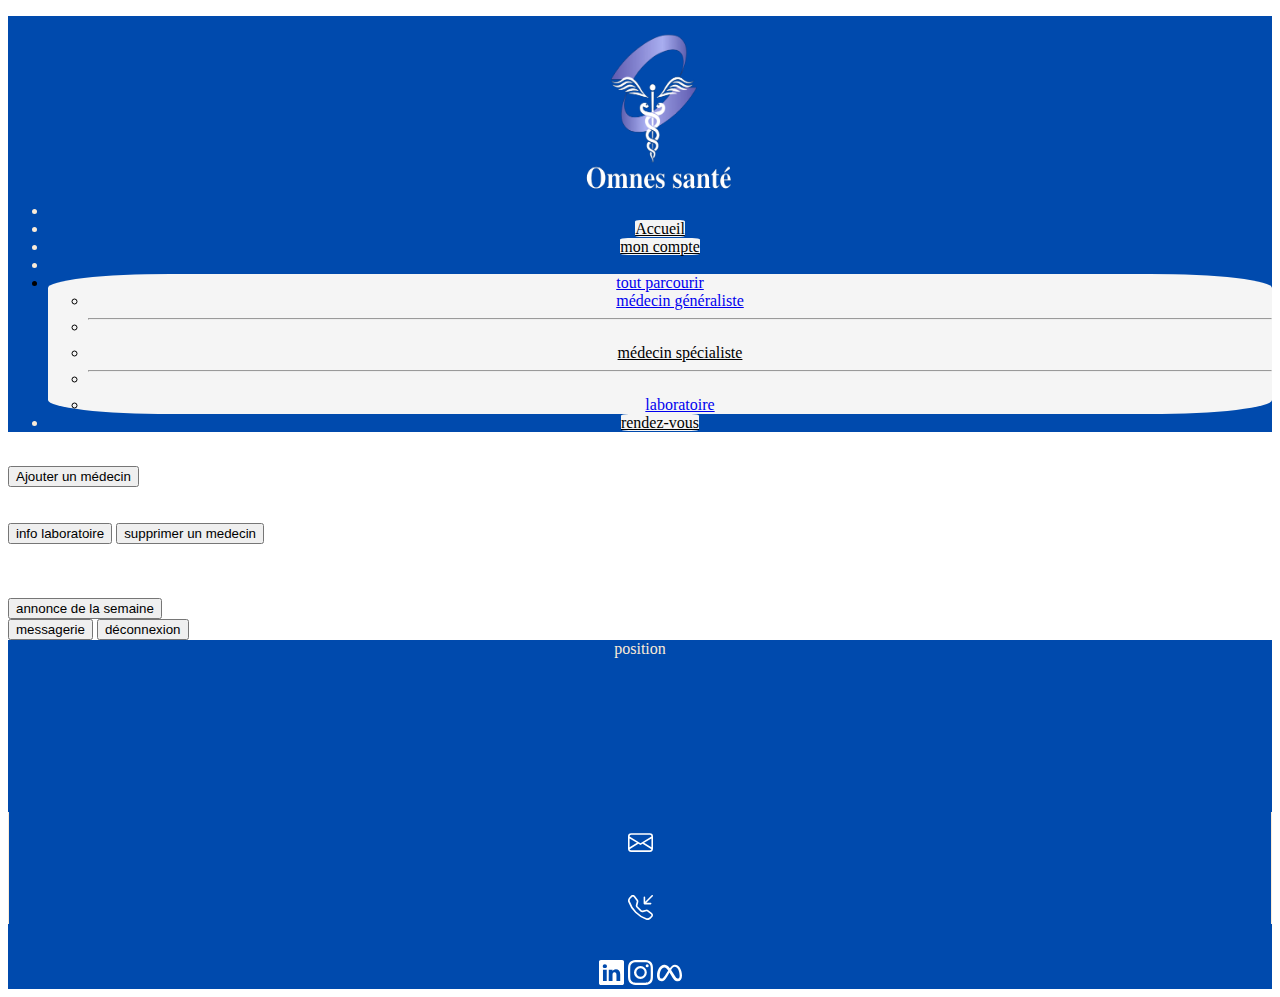
<file: pageadmin.html>
<!DOCTYPE html>
<html>
<head>
<meta charset="utf-8">
<title> Page d'Accueil </title>
</head>
<link href="https://cdn.jsdelivr.net/npm/bootstrap@5.2.0-beta1/dist/css/bootstrap.min.css" rel="stylesheet" integrity="sha384-0evHe/X+R7YkIZDRvuzKMRqM+OrBnVFBL6DOitfPri4tjfHxaWutUpFmBp4vmVor" crossorigin="anonymous">
<link rel="stylesheet" href="header_footer\header_footer.css">
<body>
<form id="general">
<div class="container-fluid"id="header">
	<div class="row ">
    <ul class="nav nav-pills align-items-center">
    <div class="col"><li class="nav-item">
      <img src="images\LOGO.png" width="200" height="200"></li>
    </div>
    <div class="col offset-1">      <li class="nav-item">
      <a class="nav-link active"  href="index.html">Accueil</a>
    </li></div>
    <div class="col offset-1">      <li class="nav-item">
      <a class="nav-link active"  href="#">mon compte</a>
    </li></div>
    <div class="col offset-1">      <li class="nav-item">
      <li class="nav-item dropdown">
        <a class="nav-link dropdown-toggle" data-bs-toggle="dropdown" href="#" role="button" aria-expanded="false">tout parcourir</a>
        <ul class="dropdown-menu">
          <li><a class="dropdown-item" href="#">médecin généraliste</a></li>
          <li><hr class="dropdown-divider"></li>
          <li><a class="nav-link active" href="..\popup\popupaccueil.html" onClick="ouvrirFenetre('');">médecin spécialiste</a></li>
          <li><hr class="dropdown-divider"></li>
          <li><a class="dropdown-item" href="..\Labo\labo.html">laboratoire</a></li>
        </ul>
      </li>
    </li></div>
    <div class="col offset-1">      <li class="nav-item">
      <a class="nav-link active"  href="#"><i class="bi bi-calendar-check"></i>rendez-vous</a>
    </li></div>
  </ul>
  </div>
</div>
<!--fin du header-->
<div class="d-grid gap-2 col-6 mx-auto">
  <br>
  <button class="btn btn-primary" type="button">Ajouter un médecin</button>
</div>
<br>
<br>
<div class="row">
  <div class="col offset-5">
<div class="d-grid gap-2 d-md-block mx-auto">
  
  <button class="btn btn-primary" type="button">info laboratoire</button>
  <button class="btn btn-primary" type="button">supprimer un medecin</button>
</div>
</div>
</div>
<br>
<br>
<div class="d-grid gap-2 col-6 mx-auto">
  <br>
  <button class="btn btn-primary" type="button">annonce de la semaine</button>
  <br>
</div>
<div class="d-grid gap-2 col-4 mx-auto">
  <button class="btn btn-primary" type="button">messagerie</button>
  <button class="btn btn-primary" type="button">déconnexion</button>
  <br>
</div>
<!-- début du footer-->
<div class="container-fluid" id="footer">
    <div class="row">
      <div class="col">position<br>
        <!-- lien pour la carte google map-->
        <iframe src="https://www.google.com/maps/embed?pb=!1m18!1m12!1m3!1d2625.351678858319!2d2.285043715830529!3d48.
        851503909145414!2m3!1f0!2f0!3f0!3m2!1i1024!2i768!4f13.1!3m3!1m2!1s0x47e6700497ee3ec5%3A0xdd60f514adcdb346!2s37%20Quai%20de%20Grenelle%2C%2075015%20Paris!
        5e0!3m2!1sfr!2sfr!4v1653397775905!5m2!1sfr!2sfr"
         width="auto" height="auto" style="border:0;" allowfullscreen="" loading="lazy" referrerpolicy="no-referrer-when-downgrade"></iframe>
      </div>
      <div class="col" id="midlefooter">
        
        <br>
        <a href="mailto::omnescenter@gmail.com ?subject=Rendez-vous&body=Bonjour"><svg xmlns="http://www.w3.org/2000/svg" width="25" height="25" fill="white" class="bi bi-envelope" viewBox="0 0 16 16">
          <path d="M0 4a2 2 0 0 1 2-2h12a2 2 0 0 1 2 2v8a2 2 0 0 1-2 2H2a2 2 0 0 1-2-2V4Zm2-1a1 1 0 0 0-1 1v.217l7 4.2 7-4.2V4a1 1 0 0 0-1-1H2Zm13 2.383-4.708 2.825L15 11.105V5.383Zm-.034 6.876-5.64-3.471L8 9.583l-1.326-.795-5.64 3.47A1 1 0 0 0 2 13h12a1 1 0 0 0 .966-.741ZM1 11.105l4.708-2.897L1 5.383v5.722Z"/>
        </svg></a>
        <br>
        <br>
        <br>
        <svg xmlns="http://www.w3.org/2000/svg" width="25" height="25" fill="white" class="bi bi-telephone-inbound" viewBox="0 0 16 16">
          <path d="M15.854.146a.5.5 0 0 1 0 .708L11.707 5H14.5a.5.5 0 0 1 0 1h-4a.5.5 0 0 1-.5-.5v-4a.5.5 0 0 1 1 0v2.793L15.146.146a.5.5 0 0 1 .708 0zm-12.2 1.182a.678.678 0 0 0-1.015-.063L1.605 2.3c-.483.484-.661 1.169-.45 1.77a17.568 17.568 0 0 0 4.168 6.608 17.569 17.569 0 0 0 6.608 4.168c.601.211 1.286.033 1.77-.45l1.034-1.034a.678.678 0 0 0-.063-1.015l-2.307-1.794a.678.678 0 0 0-.58-.122l-2.19.547a1.745 1.745 0 0 1-1.657-.459L5.482 8.062a1.745 1.745 0 0 1-.46-1.657l.548-2.19a.678.678 0 0 0-.122-.58L3.654 1.328zM1.884.511a1.745 1.745 0 0 1 2.612.163L6.29 2.98c.329.423.445.974.315 1.494l-.547 2.19a.678.678 0 0 0 .178.643l2.457 2.457a.678.678 0 0 0 .644.178l2.189-.547a1.745 1.745 0 0 1 1.494.315l2.306 1.794c.829.645.905 1.87.163 2.611l-1.034 1.034c-.74.74-1.846 1.065-2.877.702a18.634 18.634 0 0 1-7.01-4.42 18.634 18.634 0 0 1-4.42-7.009c-.362-1.03-.037-2.137.703-2.877L1.885.511z"/>
        </svg>
      </div>
      
  
      <div class="col">
        <br>
        <br>
        <svg xmlns="http://www.w3.org/2000/svg" width="25" height="25" fill="white" class="bi bi-linkedin" viewBox="0 0 16 16">
         <path d="M0 1.146C0 .513.526 0 1.175 0h13.65C15.474 0 16 .513 16 1.146v13.708c0 .633-.526 1.146-1.175 1.146H1.175C.526 16 0 15.487 0 14.854V1.146zm4.943 12.248V6.169H2.542v7.225h2.401zm-1.2-8.212c.837 0 1.358-.554 1.358-1.248-.015-.709-.52-1.248-1.342-1.248-.822 0-1.359.54-1.359 1.248 0 .694.521 1.248 1.327 1.248h.016zm4.908 8.212V9.359c0-.216.016-.432.08-.586.173-.431.568-.878 1.232-.878.869 0 1.216.662 1.216 1.634v3.865h2.401V9.25c0-2.22-1.184-3.252-2.764-3.252-1.274 0-1.845.7-2.165 1.193v.025h-.016a5.54 5.54 0 0 1 .016-.025V6.169h-2.4c.03.678 0 7.225 0 7.225h2.4z"/>
        </svg>
        <svg xmlns="http://www.w3.org/2000/svg" width="25" height="25" fill="white" class="bi bi-instagram" viewBox="0 0 16 16">
          <path d="M8 0C5.829 0 5.556.01 4.703.048 3.85.088 3.269.222 2.76.42a3.917 3.917 0 0 0-1.417.923A3.927 3.927 0 0 0 .42 2.76C.222 3.268.087 3.85.048 4.7.01 5.555 0 5.827 0 8.001c0 2.172.01 2.444.048 3.297.04.852.174 1.433.372 1.942.205.526.478.972.923 1.417.444.445.89.719 1.416.923.51.198 1.09.333 1.942.372C5.555 15.99 5.827 16 8 16s2.444-.01 3.298-.048c.851-.04 1.434-.174 1.943-.372a3.916 3.916 0 0 0 1.416-.923c.445-.445.718-.891.923-1.417.197-.509.332-1.09.372-1.942C15.99 10.445 16 10.173 16 8s-.01-2.445-.048-3.299c-.04-.851-.175-1.433-.372-1.941a3.926 3.926 0 0 0-.923-1.417A3.911 3.911 0 0 0 13.24.42c-.51-.198-1.092-.333-1.943-.372C10.443.01 10.172 0 7.998 0h.003zm-.717 1.442h.718c2.136 0 2.389.007 3.232.046.78.035 1.204.166 1.486.275.373.145.64.319.92.599.28.28.453.546.598.92.11.281.24.705.275 1.485.039.843.047 1.096.047 3.231s-.008 2.389-.047 3.232c-.035.78-.166 1.203-.275 1.485a2.47 2.47 0 0 1-.599.919c-.28.28-.546.453-.92.598-.28.11-.704.24-1.485.276-.843.038-1.096.047-3.232.047s-2.39-.009-3.233-.047c-.78-.036-1.203-.166-1.485-.276a2.478 2.478 0 0 1-.92-.598 2.48 2.48 0 0 1-.6-.92c-.109-.281-.24-.705-.275-1.485-.038-.843-.046-1.096-.046-3.233 0-2.136.008-2.388.046-3.231.036-.78.166-1.204.276-1.486.145-.373.319-.64.599-.92.28-.28.546-.453.92-.598.282-.11.705-.24 1.485-.276.738-.034 1.024-.044 2.515-.045v.002zm4.988 1.328a.96.96 0 1 0 0 1.92.96.96 0 0 0 0-1.92zm-4.27 1.122a4.109 4.109 0 1 0 0 8.217 4.109 4.109 0 0 0 0-8.217zm0 1.441a2.667 2.667 0 1 1 0 5.334 2.667 2.667 0 0 1 0-5.334z"/>
        </svg>
        <svg xmlns="http://www.w3.org/2000/svg" width="25" height="25" fill="white" class="bi bi-meta" viewBox="0 0 16 16">
          <path fill-rule="evenodd" d="M8.217 5.243C9.145 3.988 10.171 3 11.483 3 13.96 3 16 6.153 16.001 9.907c0 2.29-.986 3.725-2.757 3.725-1.543 0-2.395-.866-3.924-3.424l-.667-1.123-.118-.197a54.944 54.944 0 0 0-.53-.877l-1.178 2.08c-1.673 2.925-2.615 3.541-3.923 3.541C1.086 13.632 0 12.217 0 9.973 0 6.388 1.995 3 4.598 3c.319 0 .625.039.924.122.31.086.611.22.913.407.577.359 1.154.915 1.782 1.714Zm1.516 2.224c-.252-.41-.494-.787-.727-1.133L9 6.326c.845-1.305 1.543-1.954 2.372-1.954 1.723 0 3.102 2.537 3.102 5.653 0 1.188-.39 1.877-1.195 1.877-.773 0-1.142-.51-2.61-2.87l-.937-1.565ZM4.846 4.756c.725.1 1.385.634 2.34 2.001A212.13 212.13 0 0 0 5.551 9.3c-1.357 2.126-1.826 2.603-2.581 2.603-.777 0-1.24-.682-1.24-1.9 0-2.602 1.298-5.264 2.846-5.264.091 0 .181.006.27.018Z"/>
        </svg>
      </div>
  
    </div>
  </div>
  <!-- lien pour ajouter bootstrap -->
  <script src="https://cdn.jsdelivr.net/npm/bootstrap@5.2.0-beta1/dist/js/bootstrap.bundle.min.js" 
  integrity="sha384-pprn3073KE6tl6bjs2QrFaJGz5/SUsLqktiwsUTF55Jfv3qYSDhgCecCxMW52nD2" crossorigin="anonymous">
  
  
  </script>
  <!-- fonction nécessaire pour le popup (tout parcourir -> médecin spécialiste)-->
  <script>
    function ouvrirFenetre(url){
   var win = window.open(url, "popup", "toolbar=0, location=0, directories=0, status=0, scrollbars=0, resizable=0, copyhistory=0, width=500, height=350,screenX=200,screenY=200");
   win.focus();
   }
  </script>
  </body>
  </html>
</file>
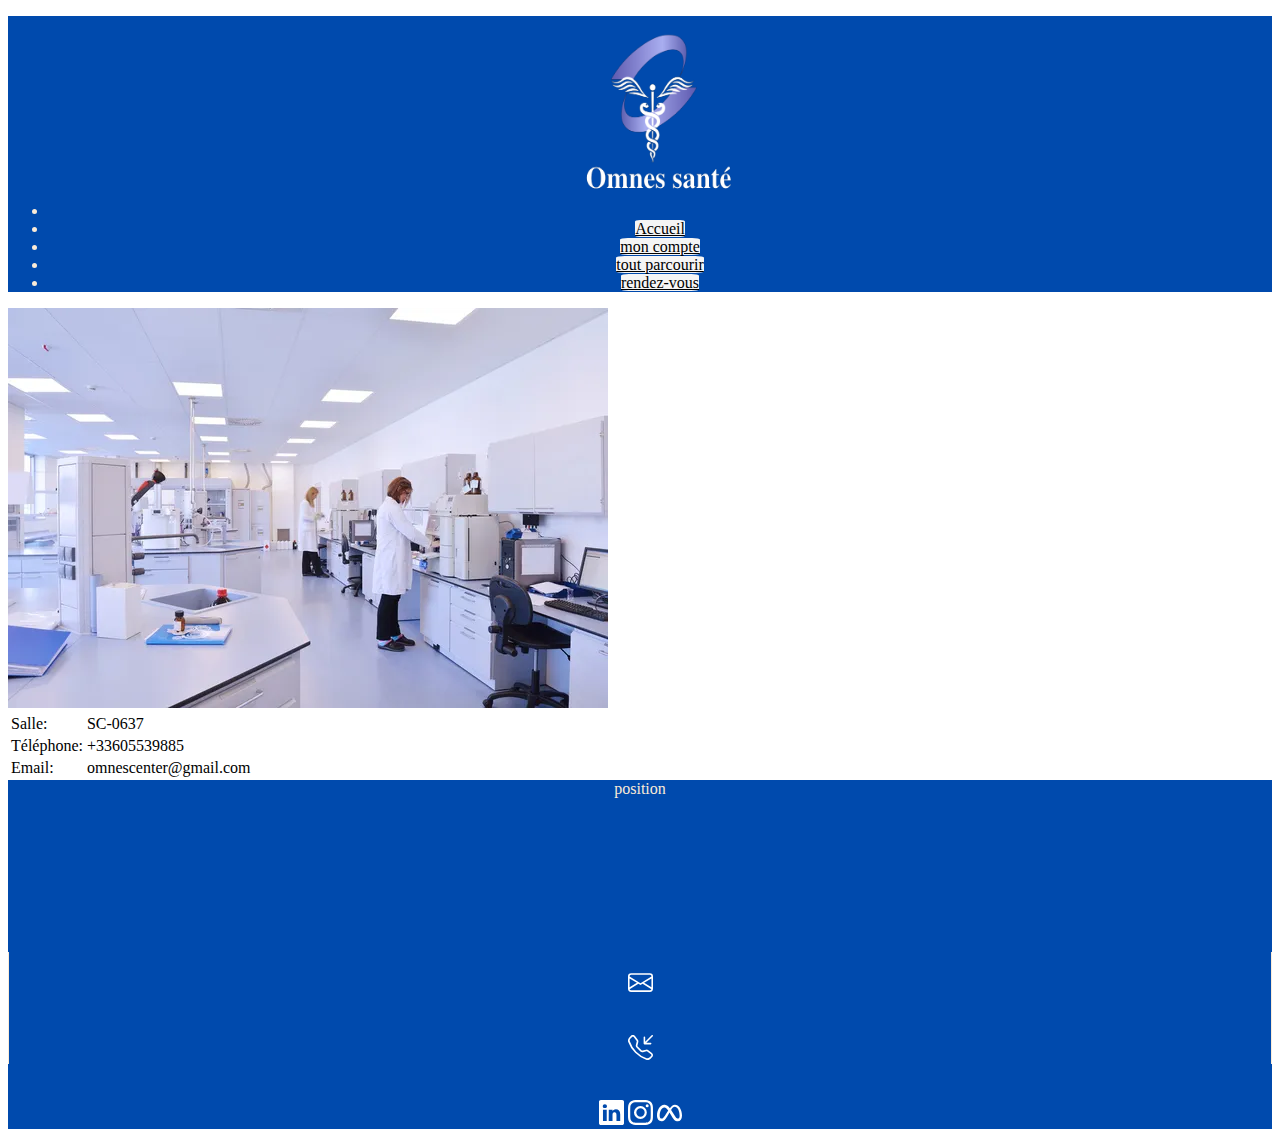
<file: Labo/labo.html>
<!DOCTYPE html>
<html>
<head>
<meta charset="utf-8">
<title> Page d'Accueil </title>
</head>
<link href="https://cdn.jsdelivr.net/npm/bootstrap@5.2.0-beta1/dist/css/bootstrap.min.css" rel="stylesheet" integrity="sha384-0evHe/X+R7YkIZDRvuzKMRqM+OrBnVFBL6DOitfPri4tjfHxaWutUpFmBp4vmVor" crossorigin="anonymous">
<link rel="stylesheet" href="../header_footer/header_footer.css">
<body>
<form id="general">
<div class="container-fluid"id="header">
	<div class="row ">
    <ul class="nav nav-pills align-items-center">
    <div class="col"><li class="nav-item">
      <img src="..\images\LOGO.png" width="200" height="200"></li>
    </div>
    <div class="col offset-1">      <li class="nav-item">
      <a class="nav-link active"  href="..\index.html">Accueil</a>
    </li></div>
    <div class="col offset-1">      <li class="nav-item">
      <a class="nav-link active"  href="..\connection\connexion.php">mon compte</a>
    </li></div>
    <div class="col offset-1">      <li class="nav-item">
      <a class="nav-link active"  href="..\popup\popupaccueil.html">tout parcourir</a>
    </li></div>
    <div class="col offset-1">      <li class="nav-item">
      <a class="nav-link active"  href="..\connection\login.php">rendez-vous</a>
    </li></div>
  </ul>
  </div>
</div>
<!-- fin du header -->

<div class="container-fluid">
    <div class="row text-center">
        <div class="col-xl-12 text-center">
            <img src="..\images/labo.jpeg">
            <table>
                <tr>
                    <td>Salle: </td>
                    <td>SC-0637</td>
                </tr>
                <tr>
                    <td>Téléphone: </td>
                    <td>+33605539885</td>
                </tr>
                <tr>
                    <td>Email:</td>
                    <td>omnescenter@gmail.com</td>
                </tr>
            </table>
        </div>
    </div>
</div>
<!-- début du footer-->
<div class="container-fluid" id="footer">
  <div class="row">
    <div class="col">position<br>
      <!-- lien pour la carte google map-->
      <iframe src="https://www.google.com/maps/embed?pb=!1m18!1m12!1m3!1d2625.351678858319!2d2.285043715830529!3d48.
      851503909145414!2m3!1f0!2f0!3f0!3m2!1i1024!2i768!4f13.1!3m3!1m2!1s0x47e6700497ee3ec5%3A0xdd60f514adcdb346!2s37%20Quai%20de%20Grenelle%2C%2075015%20Paris!
      5e0!3m2!1sfr!2sfr!4v1653397775905!5m2!1sfr!2sfr"
       width="auto" height="auto" style="border:0;" allowfullscreen="" loading="lazy" referrerpolicy="no-referrer-when-downgrade"></iframe>
    </div>
    <div class="col" id="midlefooter">
      
      <br>
      <a href="mailto::omnescenter@gmail.com ?subject=Rendez-vous&body=Bonjour"><svg xmlns="http://www.w3.org/2000/svg" width="25" height="25" fill="white" class="bi bi-envelope" viewBox="0 0 16 16">
        <path d="M0 4a2 2 0 0 1 2-2h12a2 2 0 0 1 2 2v8a2 2 0 0 1-2 2H2a2 2 0 0 1-2-2V4Zm2-1a1 1 0 0 0-1 1v.217l7 4.2 7-4.2V4a1 1 0 0 0-1-1H2Zm13 2.383-4.708 2.825L15 11.105V5.383Zm-.034 6.876-5.64-3.471L8 9.583l-1.326-.795-5.64 3.47A1 1 0 0 0 2 13h12a1 1 0 0 0 .966-.741ZM1 11.105l4.708-2.897L1 5.383v5.722Z"/>
      </svg></a>
      <br>
      <br>
      <br>
      <svg xmlns="http://www.w3.org/2000/svg" width="25" height="25" fill="white" class="bi bi-telephone-inbound" viewBox="0 0 16 16">
        <path d="M15.854.146a.5.5 0 0 1 0 .708L11.707 5H14.5a.5.5 0 0 1 0 1h-4a.5.5 0 0 1-.5-.5v-4a.5.5 0 0 1 1 0v2.793L15.146.146a.5.5 0 0 1 .708 0zm-12.2 1.182a.678.678 0 0 0-1.015-.063L1.605 2.3c-.483.484-.661 1.169-.45 1.77a17.568 17.568 0 0 0 4.168 6.608 17.569 17.569 0 0 0 6.608 4.168c.601.211 1.286.033 1.77-.45l1.034-1.034a.678.678 0 0 0-.063-1.015l-2.307-1.794a.678.678 0 0 0-.58-.122l-2.19.547a1.745 1.745 0 0 1-1.657-.459L5.482 8.062a1.745 1.745 0 0 1-.46-1.657l.548-2.19a.678.678 0 0 0-.122-.58L3.654 1.328zM1.884.511a1.745 1.745 0 0 1 2.612.163L6.29 2.98c.329.423.445.974.315 1.494l-.547 2.19a.678.678 0 0 0 .178.643l2.457 2.457a.678.678 0 0 0 .644.178l2.189-.547a1.745 1.745 0 0 1 1.494.315l2.306 1.794c.829.645.905 1.87.163 2.611l-1.034 1.034c-.74.74-1.846 1.065-2.877.702a18.634 18.634 0 0 1-7.01-4.42 18.634 18.634 0 0 1-4.42-7.009c-.362-1.03-.037-2.137.703-2.877L1.885.511z"/>
      </svg>
    </div>
    

    <div class="col">
      <br>
      <br>
      <svg xmlns="http://www.w3.org/2000/svg" width="25" height="25" fill="white" class="bi bi-linkedin" viewBox="0 0 16 16">
       <path d="M0 1.146C0 .513.526 0 1.175 0h13.65C15.474 0 16 .513 16 1.146v13.708c0 .633-.526 1.146-1.175 1.146H1.175C.526 16 0 15.487 0 14.854V1.146zm4.943 12.248V6.169H2.542v7.225h2.401zm-1.2-8.212c.837 0 1.358-.554 1.358-1.248-.015-.709-.52-1.248-1.342-1.248-.822 0-1.359.54-1.359 1.248 0 .694.521 1.248 1.327 1.248h.016zm4.908 8.212V9.359c0-.216.016-.432.08-.586.173-.431.568-.878 1.232-.878.869 0 1.216.662 1.216 1.634v3.865h2.401V9.25c0-2.22-1.184-3.252-2.764-3.252-1.274 0-1.845.7-2.165 1.193v.025h-.016a5.54 5.54 0 0 1 .016-.025V6.169h-2.4c.03.678 0 7.225 0 7.225h2.4z"/>
      </svg>
      <svg xmlns="http://www.w3.org/2000/svg" width="25" height="25" fill="white" class="bi bi-instagram" viewBox="0 0 16 16">
        <path d="M8 0C5.829 0 5.556.01 4.703.048 3.85.088 3.269.222 2.76.42a3.917 3.917 0 0 0-1.417.923A3.927 3.927 0 0 0 .42 2.76C.222 3.268.087 3.85.048 4.7.01 5.555 0 5.827 0 8.001c0 2.172.01 2.444.048 3.297.04.852.174 1.433.372 1.942.205.526.478.972.923 1.417.444.445.89.719 1.416.923.51.198 1.09.333 1.942.372C5.555 15.99 5.827 16 8 16s2.444-.01 3.298-.048c.851-.04 1.434-.174 1.943-.372a3.916 3.916 0 0 0 1.416-.923c.445-.445.718-.891.923-1.417.197-.509.332-1.09.372-1.942C15.99 10.445 16 10.173 16 8s-.01-2.445-.048-3.299c-.04-.851-.175-1.433-.372-1.941a3.926 3.926 0 0 0-.923-1.417A3.911 3.911 0 0 0 13.24.42c-.51-.198-1.092-.333-1.943-.372C10.443.01 10.172 0 7.998 0h.003zm-.717 1.442h.718c2.136 0 2.389.007 3.232.046.78.035 1.204.166 1.486.275.373.145.64.319.92.599.28.28.453.546.598.92.11.281.24.705.275 1.485.039.843.047 1.096.047 3.231s-.008 2.389-.047 3.232c-.035.78-.166 1.203-.275 1.485a2.47 2.47 0 0 1-.599.919c-.28.28-.546.453-.92.598-.28.11-.704.24-1.485.276-.843.038-1.096.047-3.232.047s-2.39-.009-3.233-.047c-.78-.036-1.203-.166-1.485-.276a2.478 2.478 0 0 1-.92-.598 2.48 2.48 0 0 1-.6-.92c-.109-.281-.24-.705-.275-1.485-.038-.843-.046-1.096-.046-3.233 0-2.136.008-2.388.046-3.231.036-.78.166-1.204.276-1.486.145-.373.319-.64.599-.92.28-.28.546-.453.92-.598.282-.11.705-.24 1.485-.276.738-.034 1.024-.044 2.515-.045v.002zm4.988 1.328a.96.96 0 1 0 0 1.92.96.96 0 0 0 0-1.92zm-4.27 1.122a4.109 4.109 0 1 0 0 8.217 4.109 4.109 0 0 0 0-8.217zm0 1.441a2.667 2.667 0 1 1 0 5.334 2.667 2.667 0 0 1 0-5.334z"/>
      </svg>
      <svg xmlns="http://www.w3.org/2000/svg" width="25" height="25" fill="white" class="bi bi-meta" viewBox="0 0 16 16">
        <path fill-rule="evenodd" d="M8.217 5.243C9.145 3.988 10.171 3 11.483 3 13.96 3 16 6.153 16.001 9.907c0 2.29-.986 3.725-2.757 3.725-1.543 0-2.395-.866-3.924-3.424l-.667-1.123-.118-.197a54.944 54.944 0 0 0-.53-.877l-1.178 2.08c-1.673 2.925-2.615 3.541-3.923 3.541C1.086 13.632 0 12.217 0 9.973 0 6.388 1.995 3 4.598 3c.319 0 .625.039.924.122.31.086.611.22.913.407.577.359 1.154.915 1.782 1.714Zm1.516 2.224c-.252-.41-.494-.787-.727-1.133L9 6.326c.845-1.305 1.543-1.954 2.372-1.954 1.723 0 3.102 2.537 3.102 5.653 0 1.188-.39 1.877-1.195 1.877-.773 0-1.142-.51-2.61-2.87l-.937-1.565ZM4.846 4.756c.725.1 1.385.634 2.34 2.001A212.13 212.13 0 0 0 5.551 9.3c-1.357 2.126-1.826 2.603-2.581 2.603-.777 0-1.24-.682-1.24-1.9 0-2.602 1.298-5.264 2.846-5.264.091 0 .181.006.27.018Z"/>
      </svg>
    </div>

  </div>
</div>
<!-- lien pour ajouter bootstrap -->
<script src="https://cdn.jsdelivr.net/npm/bootstrap@5.2.0-beta1/dist/js/bootstrap.bundle.min.js" 
integrity="sha384-pprn3073KE6tl6bjs2QrFaJGz5/SUsLqktiwsUTF55Jfv3qYSDhgCecCxMW52nD2" crossorigin="anonymous">


</script>
<!-- fonction nécessaire pour le popup (tout parcourir -> médecin spécialiste)-->
<script>
  function ouvrirFenetre(url){
 var win = window.open(url, "popup", "toolbar=0, location=0, directories=0, status=0, scrollbars=0, resizable=0, copyhistory=0, width=500, height=350,screenX=200,screenY=200");
 win.focus();
 }
</script>
</body>
</html>
</file>
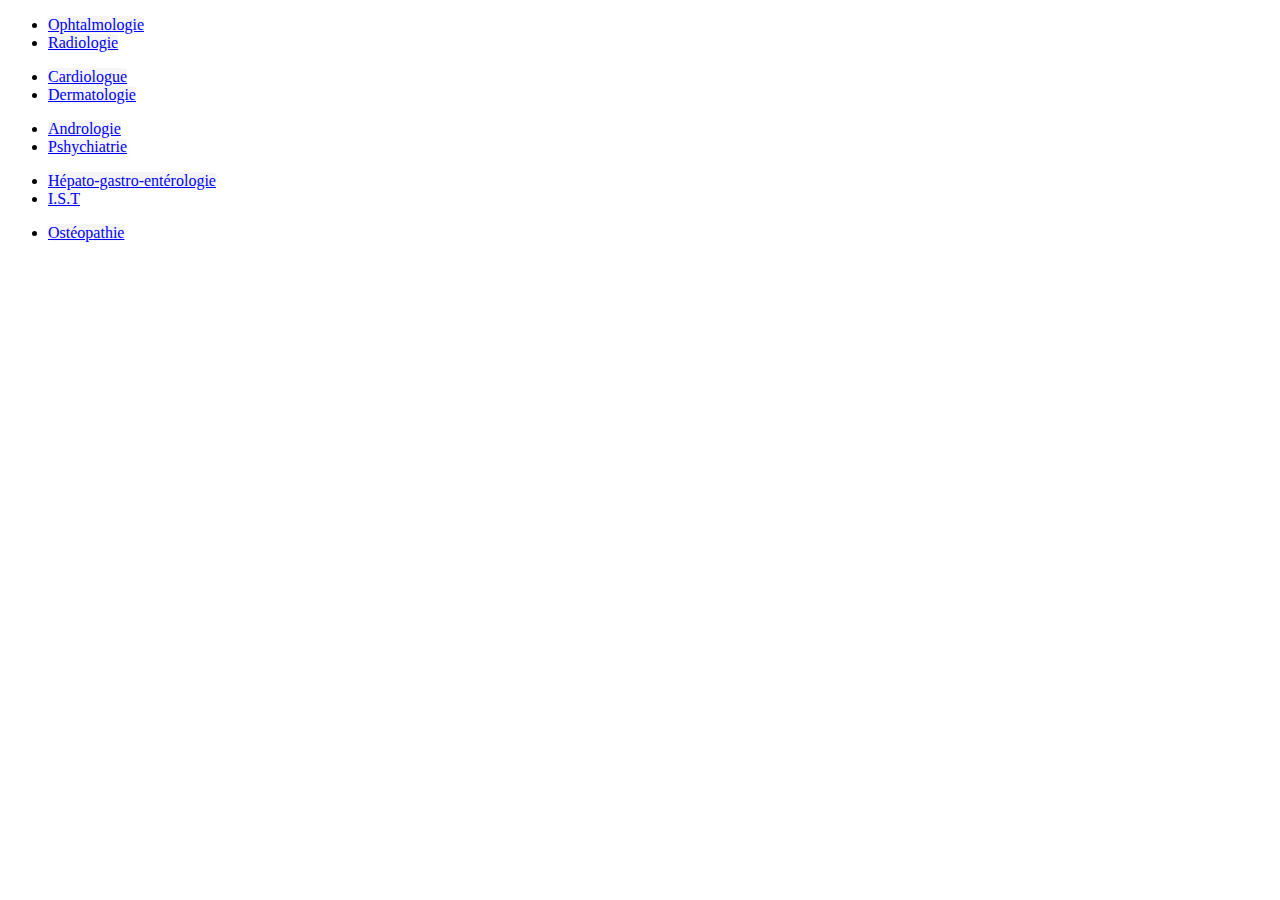
<file: popup/medecinspecialiste.html>
<!DOCTYPE html>
<html>
<head>
<meta charset="utf-8">
<title> Médecin spécialiste </title>
</head>
<link href="https://cdn.jsdelivr.net/npm/bootstrap@5.2.0-beta1/dist/css/bootstrap.min.css" rel="stylesheet" 
integrity="sha384-0evHe/X+R7YkIZDRvuzKMRqM+OrBnVFBL6DOitfPri4tjfHxaWutUpFmBp4vmVor" crossorigin="anonymous">
<link rel="stylesheet" href="popup.css">
<body>

    <div class="container">
        <div class="row ">
        <ul class="nav nav-pills align-items-center">
        <div class="col"><li class="nav-item">
            <a class="nav-link active"  href="#">Ophtalmologie</a></li>
        </div>
        <div class="col offset-1">      <li class="nav-item">
          <a class="nav-link active"  href="#">Radiologie</a>
        </li></div>
        </ul>
        </div>
    </div>
    <div class="container">
        <div class="row ">
        <ul class="nav nav-pills align-items-center">
        <div class="col"><li class="nav-item">
            <a class="nav-link active"  href="#">Cardiologue</a></li>
        </div>
        <div class="col offset-1">      <li class="nav-item">
          <a class="nav-link active"  href="#">Dermatologie</a>
        </li></div>
        </ul>
        </div>
    </div>
    <div class="container">
        <div class="row ">
        <ul class="nav nav-pills align-items-center">
        <div class="col"><li class="nav-item">
            <a class="nav-link active"  href="#">Andrologie</a></li>
        </div>
        <div class="col offset-1">      <li class="nav-item">
          <a class="nav-link active"  href="#">Pshychiatrie</a>
        </li></div>
        </ul>
        </div>
    </div>
    <div class="container">
        <div class="row ">
        <ul class="nav nav-pills align-items-center">
        <div class="col"><li class="nav-item">
            <a class="nav-link active"  href="#">Hépato-gastro-entérologie</a></li>
        </div>
        <div class="col offset-1">      <li class="nav-item">
          <a class="nav-link active"  href="#">I.S.T</a>
        </li></div>
        </ul>
        </div>
    </div>
    <div class="container">
        <div class="row ">
        <ul class="nav nav-pills align-items-center">
        <div class="col"><li class="nav-item">
            <a class="nav-link active"  href="#">Ostéopathie</a></li>
        </div>
        </ul>
        </div>
    </div>


<script src="https://cdn.jsdelivr.net/npm/bootstrap@5.2.0-beta1/dist/js/bootstrap.bundle.min.js"
 integrity="sha384-pprn3073KE6tl6bjs2QrFaJGz5/SUsLqktiwsUTF55Jfv3qYSDhgCecCxMW52nD2" crossorigin="anonymous"></script>
</body>
</html>
</file>
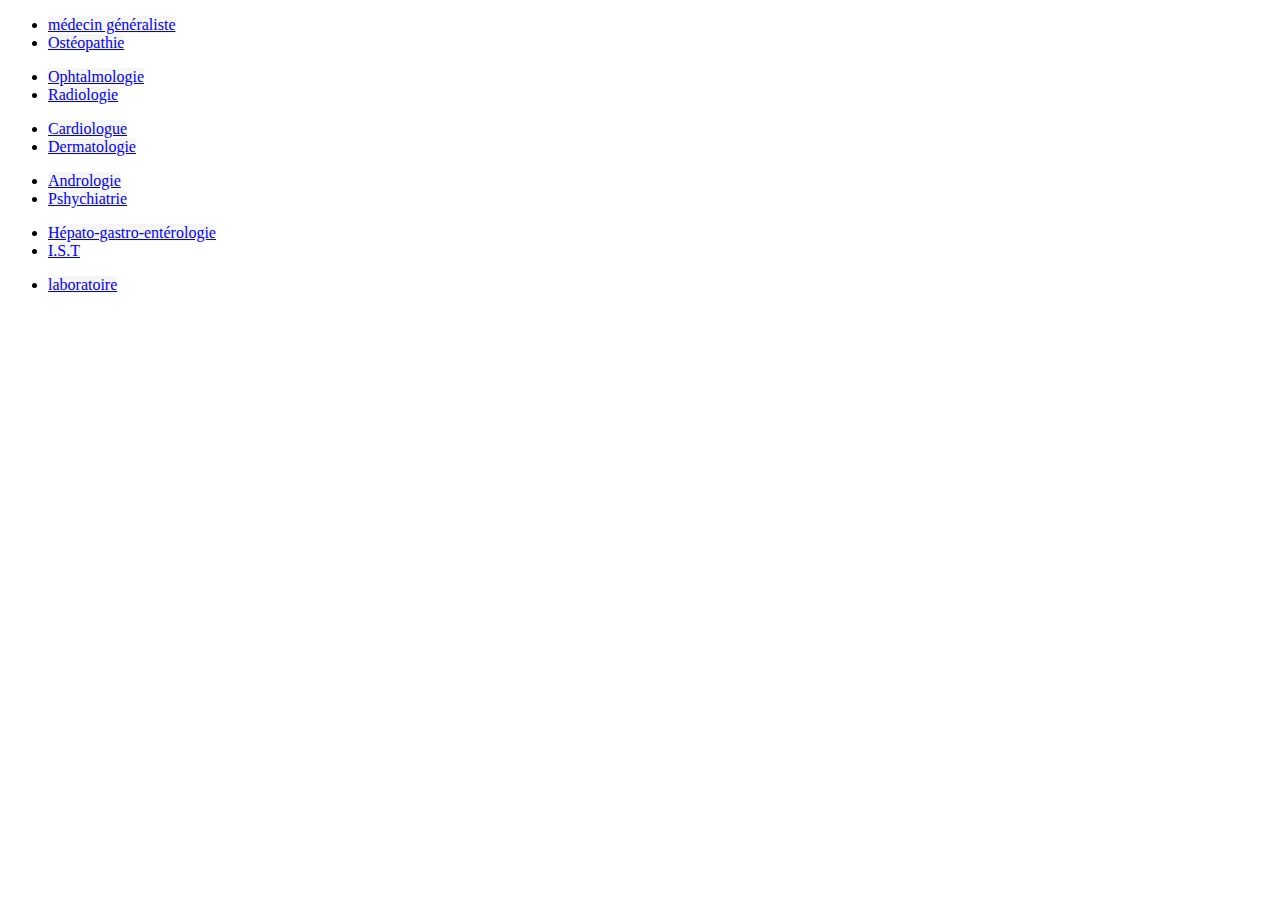
<file: popup/popupaccueil.html>
<!DOCTYPE html>
<html>
<head>
<meta charset="utf-8">
<title> Médecin spécialiste </title>
</head>
<link href="https://cdn.jsdelivr.net/npm/bootstrap@5.2.0-beta1/dist/css/bootstrap.min.css" rel="stylesheet" 
integrity="sha384-0evHe/X+R7YkIZDRvuzKMRqM+OrBnVFBL6DOitfPri4tjfHxaWutUpFmBp4vmVor" crossorigin="anonymous">
<link rel="stylesheet" href="popup.css">
<body>
    <div class="container">
        <div class="row ">
        <ul class="nav nav-pills align-items-center">
        <div class="col"><li class="nav-item">
            <a class="nav-link active"  href="#">médecin généraliste</a></li>
        </div>
        <div class="col offset-1">      <li class="nav-item">
          <a class="nav-link active"  href="#">Ostéopathie</a>
        </li></div>
        </ul>
        </div>

    <div class="container">
        <div class="row ">
        <ul class="nav nav-pills align-items-center">
        <div class="col"><li class="nav-item">
            <a class="nav-link active"  href="#">Ophtalmologie</a></li>
        </div>
        <div class="col offset-1">      <li class="nav-item">
          <a class="nav-link active"  href="#">Radiologie</a>
        </li></div>
        </ul>
        </div>
    </div>
    <div class="container">
        <div class="row ">
        <ul class="nav nav-pills align-items-center">
        <div class="col"><li class="nav-item">
            <a class="nav-link active"  href="#">Cardiologue</a></li>
        </div>
        <div class="col offset-1">      <li class="nav-item">
          <a class="nav-link active"  href="#">Dermatologie</a>
        </li></div>
        </ul>
        </div>
    </div>
    <div class="container">
        <div class="row ">
        <ul class="nav nav-pills align-items-center">
        <div class="col"><li class="nav-item">
            <a class="nav-link active"  href="#">Andrologie</a></li>
        </div>
        <div class="col offset-1">      <li class="nav-item">
          <a class="nav-link active"  href="#">Pshychiatrie</a>
        </li></div>
        </ul>
        </div>
    </div>
    <div class="container">
        <div class="row ">
        <ul class="nav nav-pills align-items-center">
        <div class="col"><li class="nav-item">
            <a class="nav-link active"  href="#">Hépato-gastro-entérologie</a></li>
        </div>
        <div class="col offset-1">      <li class="nav-item">
          <a class="nav-link active"  href="#">I.S.T</a>
        </li></div>
        </ul>
        </div>
    </div>
    <div class="container">
        <div class="row ">
        <ul class="nav nav-pills align-items-center">
        <div class="col"><li class="nav-item">
            <a class="nav-link active"  href="..\Labo\labo.html">laboratoire</a></li>
        </div>
        </ul>
        </div>
    </div>


<script src="https://cdn.jsdelivr.net/npm/bootstrap@5.2.0-beta1/dist/js/bootstrap.bundle.min.js"
 integrity="sha384-pprn3073KE6tl6bjs2QrFaJGz5/SUsLqktiwsUTF55Jfv3qYSDhgCecCxMW52nD2" crossorigin="anonymous"></script>
</body>
</html>
</file>
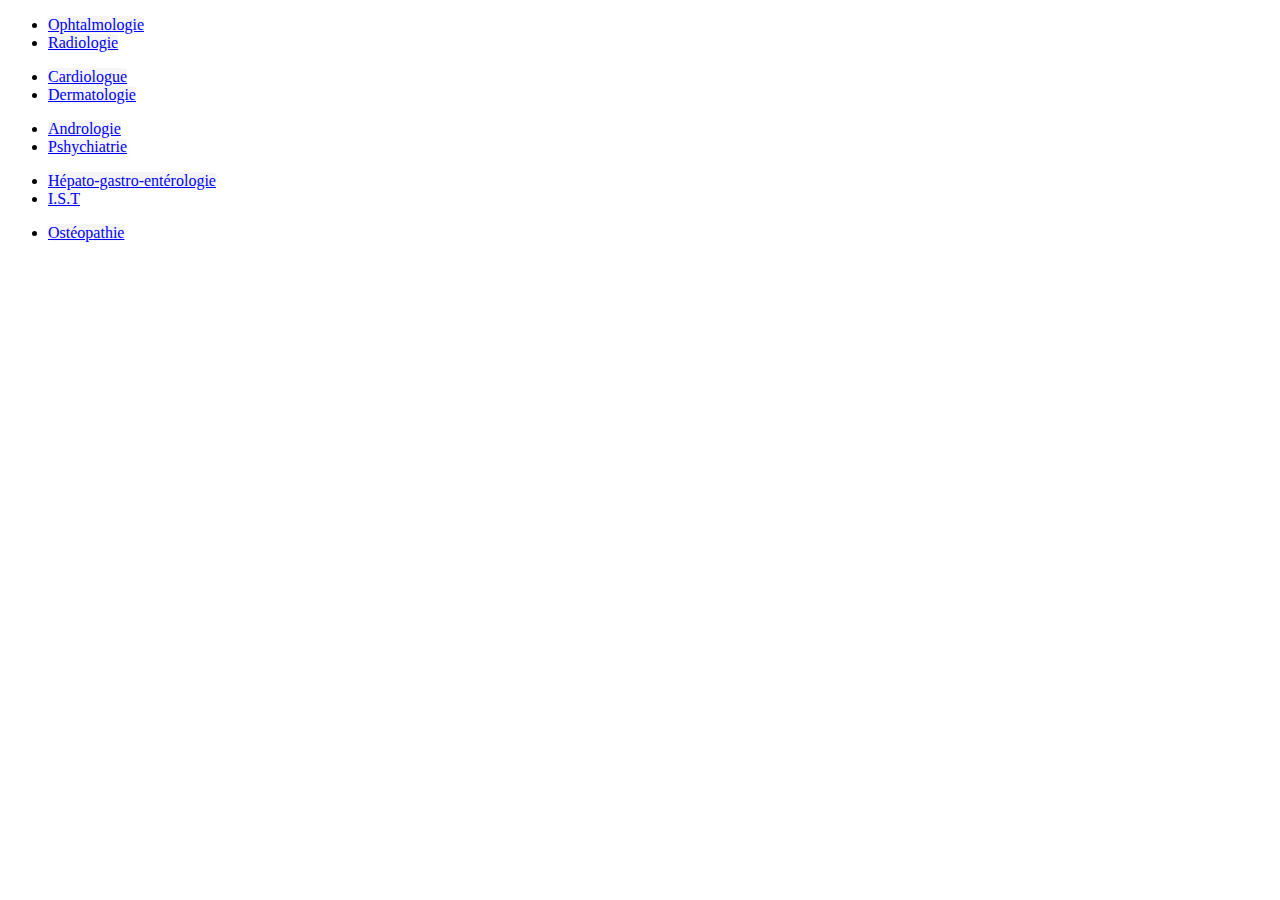
<file: popup/toutparcourir.html>
<!DOCTYPE html>
<html>
<head>
<meta charset="utf-8">
<title> tout parcourir </title>
</head>
<link href="https://cdn.jsdelivr.net/npm/bootstrap@5.2.0-beta1/dist/css/bootstrap.min.css" rel="stylesheet" 
integrity="sha384-0evHe/X+R7YkIZDRvuzKMRqM+OrBnVFBL6DOitfPri4tjfHxaWutUpFmBp4vmVor" crossorigin="anonymous">
<link rel="stylesheet" href="popup.css">
<body>
<!--<div class="row justify-content-center">     
    <ul class="nav nav-pills align-items-center">
    <div class="col "><li class="nav-item">
    <a class="nav-link active"  href="#">médecin généraliste</a></li>
    </div>   
</div>
<div class="row justify-content-center">     
    <ul class="nav nav-pills align-items-center">
    <div class="col"><li class="nav-item">
    <a class="nav-link active"  href="" onClick="ouvrirFenetre('medecinspecialiste.html');">médecin spécialiste</a></li>
    </div>   
</div>
<div class="row justify-content-center">     
    <ul class="nav nav-pills align-items-center">
    <div class="col"><li class="nav-item">
    <a class="nav-link active"  href="#">laboratoire</a></li></ul>
    </div>   
</div>
-->
<div class="container">
    <div class="row ">
    <ul class="nav nav-pills align-items-center">
    <div class="col"><li class="nav-item">
        <a class="nav-link active"  href="#">Ophtalmologie</a></li>
    </div>
    <div class="col offset-1">      <li class="nav-item">
      <a class="nav-link active"  href="#">Radiologie</a>
    </li></div>
    </ul>
    </div>
</div>
<div class="container">
    <div class="row ">
    <ul class="nav nav-pills align-items-center">
    <div class="col"><li class="nav-item">
        <a class="nav-link active"  href="#">Cardiologue</a></li>
    </div>
    <div class="col offset-1">      <li class="nav-item">
      <a class="nav-link active"  href="#">Dermatologie</a>
    </li></div>
    </ul>
    </div>
</div>
<div class="container">
    <div class="row ">
    <ul class="nav nav-pills align-items-center">
    <div class="col"><li class="nav-item">
        <a class="nav-link active"  href="#">Andrologie</a></li>
    </div>
    <div class="col offset-1">      <li class="nav-item">
      <a class="nav-link active"  href="#">Pshychiatrie</a>
    </li></div>
    </ul>
    </div>
</div>
<div class="container">
    <div class="row ">
    <ul class="nav nav-pills align-items-center">
    <div class="col"><li class="nav-item">
        <a class="nav-link active"  href="#">Hépato-gastro-entérologie</a></li>
    </div>
    <div class="col offset-1">      <li class="nav-item">
      <a class="nav-link active"  href="#">I.S.T</a>
    </li></div>
    </ul>
    </div>
</div>
<div class="container">
    <div class="row ">
    <ul class="nav nav-pills align-items-center">
    <div class="col"><li class="nav-item">
        <a class="nav-link active"  href="#">Ostéopathie</a></li>
    </div>
    </ul>
    </div>
</div>
<script src="https://cdn.jsdelivr.net/npm/bootstrap@5.2.0-beta1/dist/js/bootstrap.bundle.min.js"
 integrity="sha384-pprn3073KE6tl6bjs2QrFaJGz5/SUsLqktiwsUTF55Jfv3qYSDhgCecCxMW52nD2" crossorigin="anonymous"></script>
 <script>
       function ouvrirFenetre(url){
 var win = window.open(url, "popup", "toolbar=0, location=0, directories=0, status=0, scrollbars=0, resizable=0, copyhistory=0, width=500, height=350,screenX=200,screenY=200");
 win.focus();
 }
 </script>
</body>
</html>
</file>
<file: header_footer/header_footer.css>
#header{text-align:center;
    background-color: #004AAD;
color: antiquewhite;
}
#footer {
    background-color: #004AAD;
    color: antiquewhite;
    text-align: center; }
  #midlefooter {
    border-right: 1px solid antiquewhite;
    border-left: 1px solid antiquewhite;  
  }
  .nav-pills .nav-link.active, .nav-pills .show>.nav-link {
    color: black;
    background-color: whitesmoke;
    border-radius: 10%;
}
.dropdown, .dropdown-center, .dropend, .dropstart, .dropup, .dropup-center {
  color: black;
  background-color: whitesmoke;
  border-radius: 10%;
}
.dropdown, .dropdown-center, .dropend, .dropstart, .dropup, .dropup-center {
  color: black;
  background-color: whitesmoke;
  border-radius: 10%;
}
</file>
<file: popup/popup.css>
.nav-pills .nav-link.active, .nav-pills .show>.nav-link {
    color: blue;
    background-color: whitesmoke;
    border-radius: 10%;
    text-align: center;
    
}
</file>
